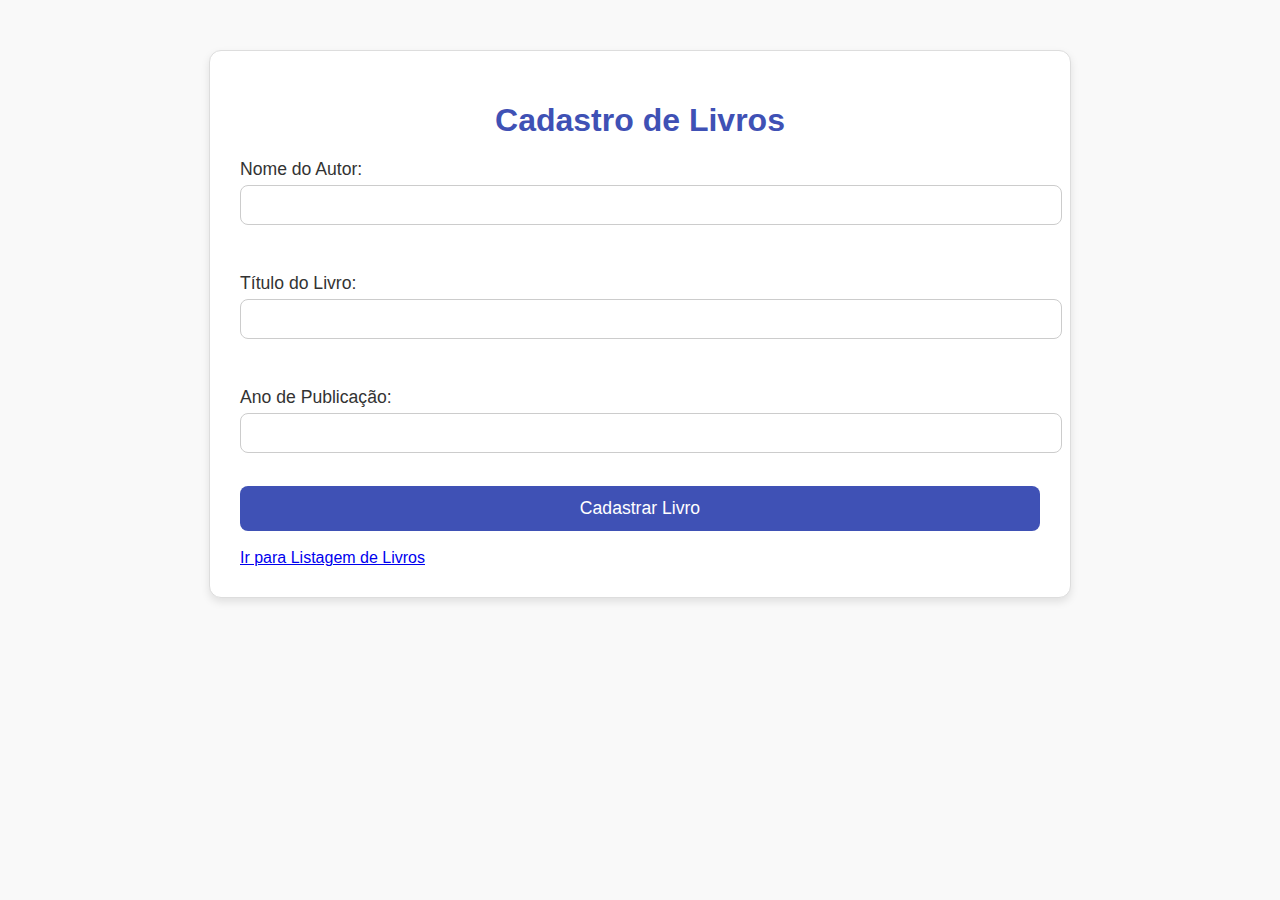
<file: index.html>
<!DOCTYPE html>
<html lang="pt-BR">
<head>
    <meta http-equiv="Content-Type" content="text/html; charset=iso-8859-1">
    <meta name="viewport" content="width=device-width, initial-scale=1.0">
    <title>Cadastro de Livros</title>
    <link rel="stylesheet" href="style.css">
</head>
<body>
    <div class="container">
        <h1>Cadastro de Livros</h1>
        <form id="bookForm">
            <label for="author">Nome do Autor:</label>
            <input type="text" id="author" name="author" required><br><br>
            
            <label for="title">T�tulo do Livro:</label>
            <input type="text" id="title" name="title" required><br><br>

            <label for="year">Ano de Publica��o:</label>
            <input type="number" id="year" name="year" required><br><br>

            <button type="submit">Cadastrar Livro</button>
        </form>

        <br>
        <a href="listagem.html">Ir para Listagem de Livros</a>
    </div>

    <script src="script.js"></script>
</body>
</html>
</file>
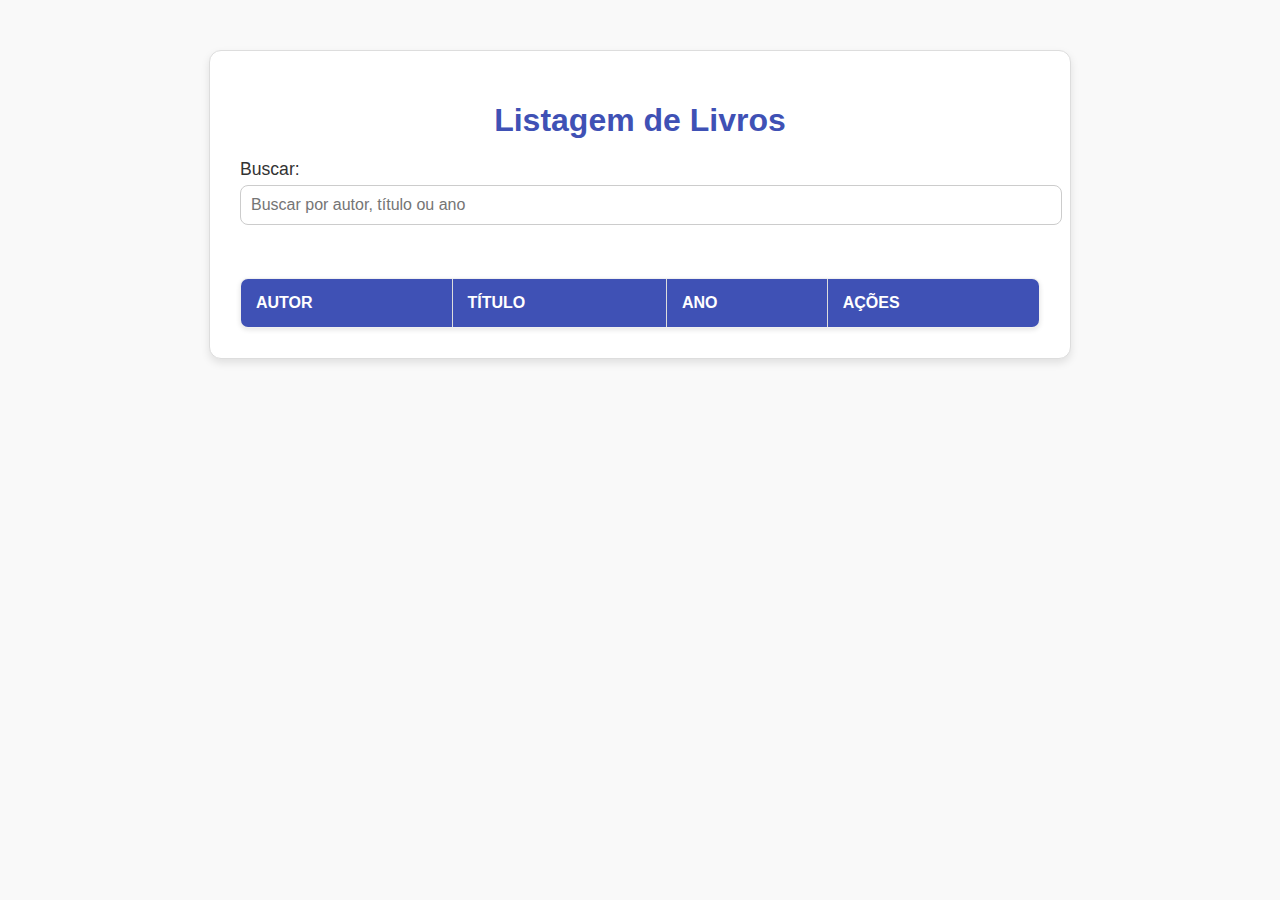
<file: listagem.html>
<!DOCTYPE html>
<html lang="pt-BR">
<head>
    <meta http-equiv="Content-Type" content="text/html; charset=iso-8859-1">
    <meta name="viewport" content="width=device-width, initial-scale=1.0">
    <title>Listagem de Livros</title>
    <link rel="stylesheet" href="style.css">
</head>
<body>
    <div class="container">
        <h1>Listagem de Livros</h1>

        <label for="search">Buscar:</label>
        <input type="text" id="search" placeholder="Buscar por autor, t�tulo ou ano"><br><br>

        <table id="bookTable">
            <thead>
                <tr>
                    <th>Autor</th>
                    <th>T�tulo</th>
                    <th>Ano</th>
                    <th>A��es</th>
                </tr>
            </thead>
            <tbody>
                <!-- Os dados dos livros ser�o preenchidos aqui -->
            </tbody>
        </table>
    </div>

    <script src="listagem.js"></script>
</body>
</html>
</file>
<file: style.css>
/* Definindo o estilo b�sico do corpo */
body {
    font-family: 'Segoe UI', Tahoma, Geneva, Verdana, sans-serif;
    background-color: #f9f9f9;
    margin: 0;
    padding: 0;
    color: #333;
}

/* Container principal com estilo centralizado */
.container {
    max-width: 800px;
    margin: 50px auto;
    padding: 30px;
    background-color: #fff;
    border: 1px solid #ddd;
    border-radius: 12px;
    box-shadow: 0 4px 8px rgba(0, 0, 0, 0.1);
}

/* Estilo do t�tulo */
h1 {
    text-align: center;
    color: #3f51b5;
    font-size: 2em;
    margin-bottom: 20px;
}

/* Estilo dos r�tulos */
label {
    display: block;
    margin-top: 15px;
    font-size: 1.1em;
    color: #333;
}

/* Estilo dos inputs de texto e n�mero */
input[type="text"],
input[type="number"] {
    width: 100%;
    padding: 10px;
    margin-top: 5px;
    margin-bottom: 15px;
    border: 1px solid #ccc;
    border-radius: 8px;
    font-size: 1em;
    transition: border-color 0.3s;
}

/* Efeito ao focar nos inputs */
input[type="text"]:focus,
input[type="number"]:focus {
    border-color: #3f51b5;
    outline: none;
}

/* Estilo dos bot�es */
button {
    width: 100%;
    padding: 12px;
    background-color: #3f51b5;
    color: white;
    border: none;
    border-radius: 8px;
    font-size: 1.1em;
    cursor: pointer;
    transition: background-color 0.3s, transform 0.2s;
}

/* Efeito ao passar o mouse nos bot�es */
button:hover {
    background-color: #303f9f;
    transform: scale(1.02);
}

/* Estilo da tabela */
table {
    width: 100%;
    border-collapse: collapse;
    margin-top: 20px;
    background-color: #f0f0f0;
    border-radius: 8px;
    overflow: hidden;
    box-shadow: 0 2px 5px rgba(0, 0, 0, 0.1);
}

/* Estilo das c�lulas e bordas */
table, th, td {
    border: 1px solid #ddd;
    padding: 15px;
    text-align: left;
    font-size: 1em;
}

/* Estilo dos cabe�alhos */
th {
    background-color: #3f51b5;
    color: white;
    text-transform: uppercase;
    font-weight: bold;
    font-size: 1em;
}

/* Cores alternadas para linhas da tabela */
tbody tr:nth-child(even) {
    background-color: #f7f7f7;
}

/* Estilo das c�lulas quando est�o edit�veis */
td[contenteditable="true"] {
    background-color: #fffbcc;
    border: 1px solid #ffeb3b;
}

/* Efeito de hover nas c�lulas da tabela */
table tbody tr:hover {
    background-color: #e0f7fa;
}

/* Estilo para a barra de busca */
input[type="search"] {
    width: 100%;
    padding: 12px;
    margin-top: 15px;
    border-radius: 8px;
    border: 1px solid #ccc;
    font-size: 1em;
    transition: border-color 0.3s;
}

/* Efeito ao focar na barra de busca */
input[type="search"]:focus {
    border-color: #3f51b5;
    outline: none;
}

/* Estilo para o bot�o de excluir */
button.delete {
    background-color: #f44336;
}

button.delete:hover {
    background-color: #d32f2f;
}

/* Estilo para o bot�o de editar */
button.edit {
    background-color: #ff9800;
}

button.edit:hover {
    background-color: #f57c00;
}

/* Estilo para o bot�o de salvar */
button.save {
    background-color: #4caf50;
}

button.save:hover {
    background-color: #388e3c;
}

/* Responsividade: Ajustes para telas menores */
@media (max-width: 600px) {
    .container {
        padding: 15px;
    }

    th, td {
        padding: 10px;
    }

    input[type="text"],
    input[type="number"],
    input[type="search"] {
        padding: 8px;
    }

    button {
        padding: 10px;
        font-size: 1em;
    }
}
</file>
